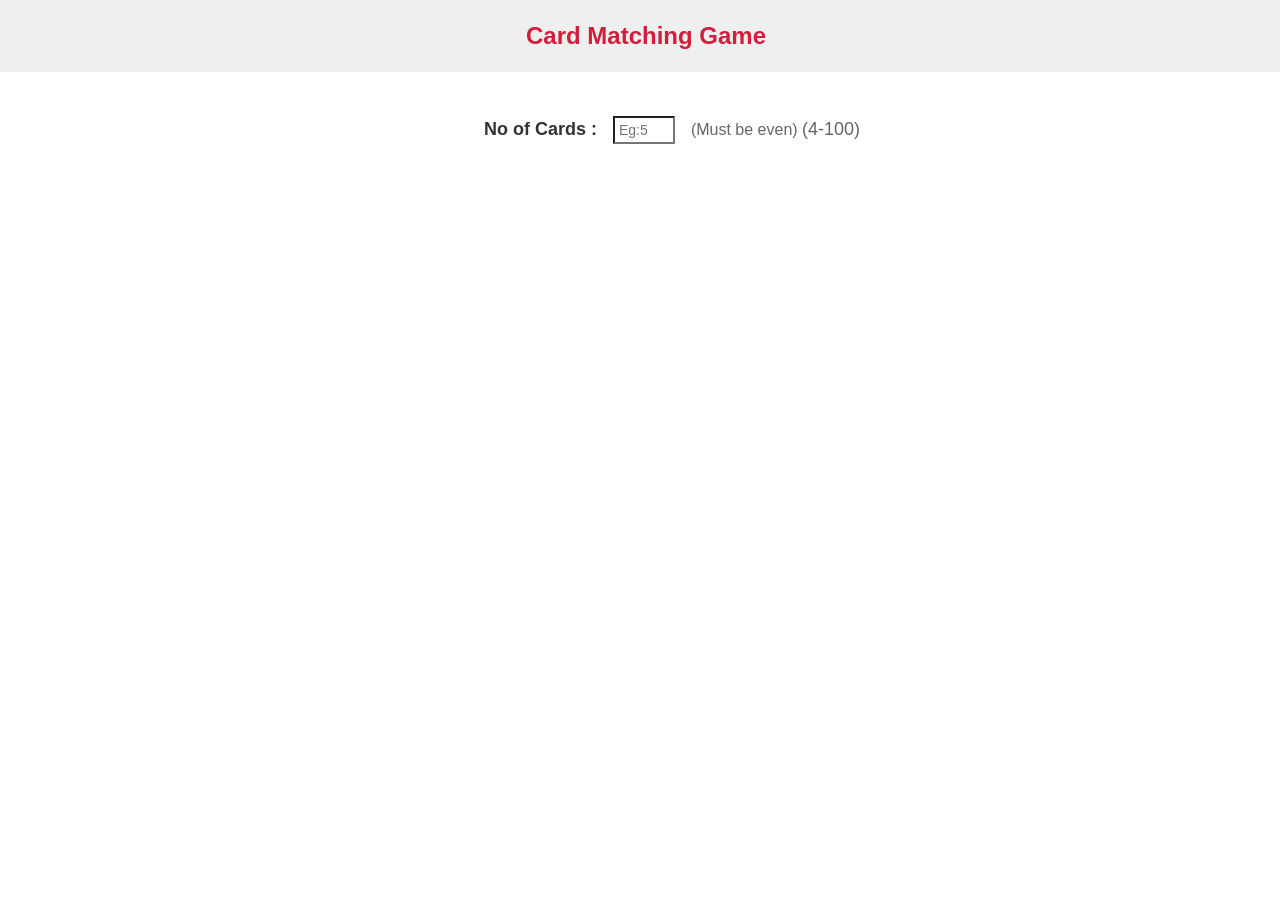
<file: infoorigin/cards_flip/index.html>
<!DOCTYPE html>
<html lang="en">

<head>
    <meta charset="UTF-8">
    <meta name="viewport" content="width=device-width, initial-scale=1.0">
    <title>Card Matching Game</title>
    <link rel="stylesheet" href="index.css" />
</head>

<body>
    <header>
        <h2 class="title">Card Matching Game</h2>
    </header>

    <div class="container">

        <!-- input field -->
        <div class="input_flex">
            <div class="input_inner_flex">
                <label class="input_label">No of Cards :</label>
                <div class="input_and_error">
                    <input type="text" class="input_field" placeholder="Eg:5"
                        oninput="this.value = this.value.replace(/[^0-9]/g, '')" onchange="getCardsNumber()">
                </div>
                <div class="input_condition">(Must be even) <span>(4-100)</span></div>
            </div>
            <p class="error_msg" id="input_error"></p>
        </div>

        <!-- cards display -->
        <div class="cards_container">

        </div>
    </div>

    <div class="modal">
        <div class="modal_inner_container">
            <div class="success_container">
                <h3>Congratulations!</h3>
                <p>You have won the game</p>
            </div>
            <div class="buttons_flex">
                <button class="primary_button restart_btn" onclick="restartGame()">Restart</button>
                <button class="primary_button close_btn" onclick="closeModal()">Close</button>
            </div>
        </div>
    </div>
</body>
<script src="index.js"></script>

</html>
</file>
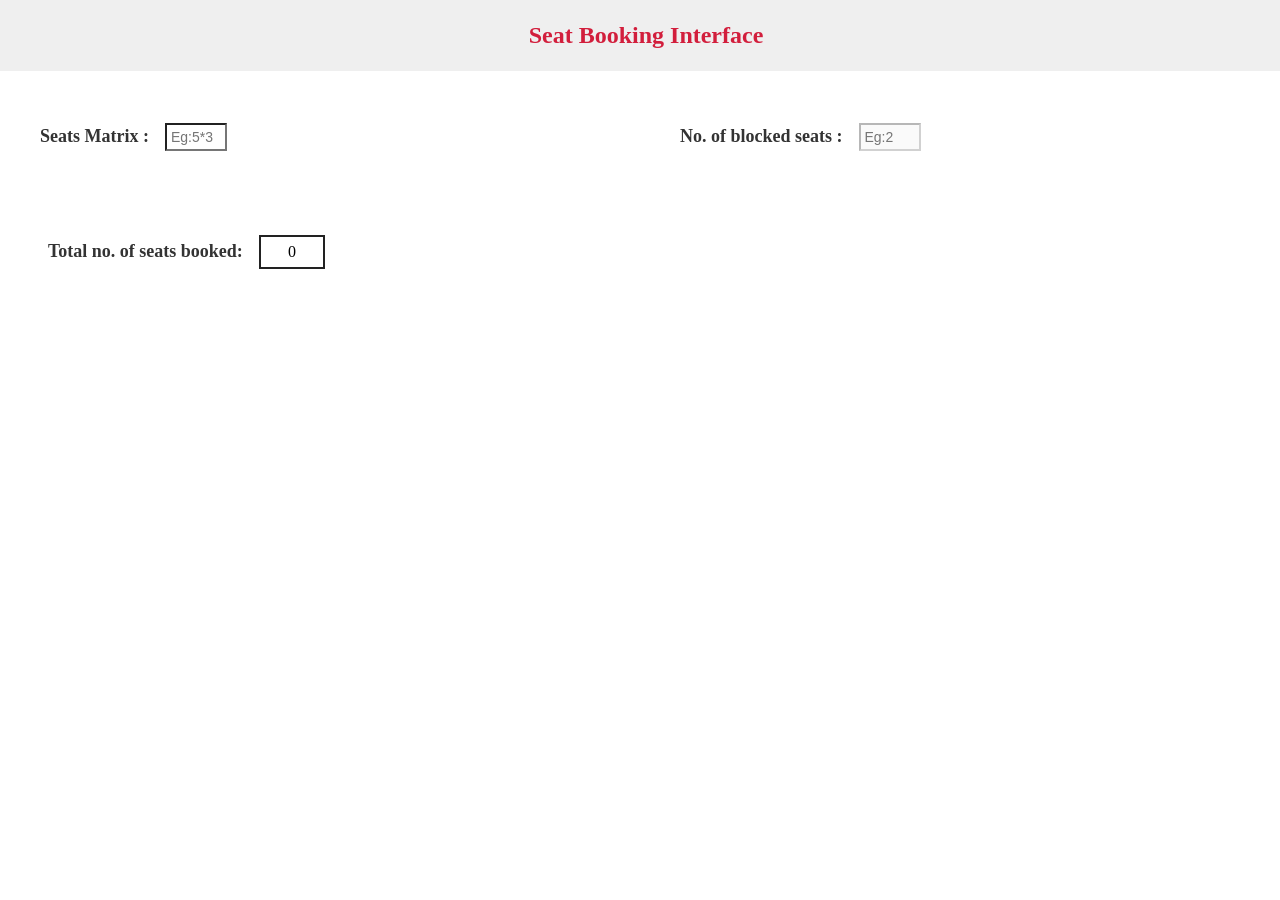
<file: infoorigin/seat_arrangment/index.html>
<!DOCTYPE html>
<html lang="en">

<head>
    <meta charset="UTF-8">
    <meta name="viewport" content="width=device-width, initial-scale=1.0">
    <title>Seat Booking Interface</title>
    <link rel="stylesheet" href="index.css" />
</head>

<body>
    <header>
        <h2 class="title">Seat Booking Interface</h2>
    </header>
    <div class="container">

        <!-- input fileds -->
        <div class="inputs_grid_container">
            <div class="input_inner_flex">
                <label class="input_label">Seats Matrix :</label>
                <div class="input_and_error">
                    <input type="text" class="input_field" id="seat_matrix_input_field" placeholder="Eg:5*3"
                        oninput="this.value = this.value.replace(/[^0-9^*]/g, '')" onchange="getSeatsMatrix()">
                    <p class="error_msg" id="matrix_error"></p>
                </div>
            </div>
            <div class="input_inner_flex">
                <label class="input_label">No. of blocked seats :</label>
                <div class="input_and_error">
                    <input type="text" class="input_field" id="blocked_seat_input_field" disabled placeholder="Eg:2"
                        oninput="this.value = this.value.replace(/[^0-9]/g, '')" onchange="getBlockedSeats()"
                        pattern="[0-9]">
                    <p class="error_msg" id="blocked_seat_error"></p>
                </div>
            </div>
        </div>

        <!-- seat arrangement -->
        <div class="seats_arrangement">
        </div>

        <!-- booked count display -->
        <div class="booked_seats_count">
            <div class="input_inner_flex">
                <label class="input_label">Total no. of seats booked:</label>
                <div class="booked_count">0</div>
            </div>
        </div>
    </div>
</body>
<script src="index.js"></script>

</html>
</file>
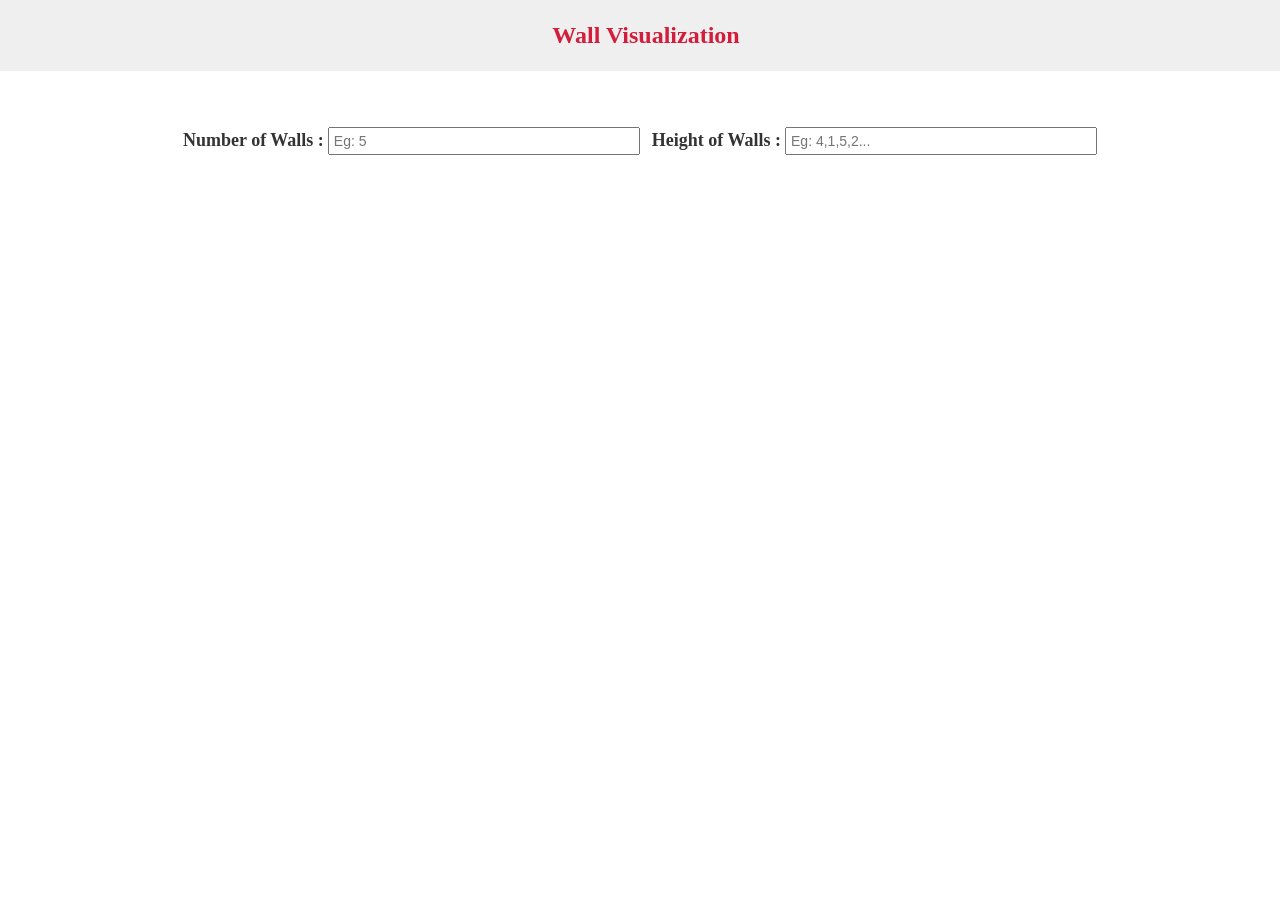
<file: infoorigin/wall_visibility/index.html>
<!DOCTYPE html>
<html lang="en">

<head>
    <meta charset="UTF-8">
    <meta name="viewport" content="width=device-width, initial-scale=1.0">
    <title>Document</title>
    <link rel="stylesheet" href="index.css" />
</head>

<body>
    <header>
        <h2 class="title">Wall Visualization</h2>
    </header>
    <div class="container">
        <!-- input data fields -->
        <div class="inputs_grid">
            <div>
                <label class="input_label">Number of Walls :</label>
                <input type="text" class="input_field" id="wall_number_input_field" placeholder="Eg: 5" min="1" max="15"
                    oninput="this.value = this.value.replace(/[^0-9]/g, '')" onchange="getWallNumber()"
                    aria-label="Number of Walls">
                <p class="error" id="number_error"></p>
            </div>
            <div>
                <label class="input_label">Height of Walls :</label>
                <input type="text" class="input_field" id="wall_heights_input_field" placeholder="Eg: 4,1,5,2..."
                    oninput="this.value = this.value.replace(/[^0-9^,]/g, '')" onchange="getWallHeights()"
                    aria-label="Height of Walls">
                <p class="error" id="heights_error"></p>
            </div>
        </div>
        <!-- wall visualization  -->
        <div class="wall_data_container">
            <div class="graph_container">
                <div class="person_left">
                    <div class="person_figure">
                        <div class="person_head"></div>
                        <div class="person_body">
                            <div class="left_hand"></div>
                            <div class="right_hand"></div>
                            <div class="main_body"></div>
                        </div>
                    </div>
                    <div class="visible_count left_side_visible_count"></div>

                </div>
                <!-- bar chart of number of walls vs wall heights  -->
                <div class="bar_chart_container">
                    <div class="bar_chart"></div>
                </div>
                <div class="person_right">
                    <div class="person_figure">
                        <div class="person_head"></div>
                        <div class="person_body">
                            <div class="left_hand"></div>
                            <div class="right_hand"></div>
                            <div class="main_body"></div>
                        </div>
                    </div>
                    <div class="visible_count right_side_visible_count"></div>
                </div>
            </div>
            <!-- display of wall visibility for persons -->
            <div class="visibility_data_flex">
                <div class="right_side_count">Visible from Right = <span class="right_count"></span>
                </div>
                <div class="left_side_count">Visible from Left = <span class="left_count"></span>
                </div>
            </div>
        </div>
    </div>
</body>
<script src="index.js"></script>

</html>
</file>
<file: infoorigin/cards_flip/index.css>
/* basic css */
body,p,h1,h3{
    padding: 0;
    margin: 0;
    font-family:Arial, Helvetica, sans-serif;
    font-weight: 300;
}
header{
    width:100%;
    padding:2px 6px;
    background:rgba(156, 155, 155, 0.156);
}
.title{
   color:rgb(210, 30, 60);
   text-align: center;
}

/* container */
.container{
    width:100%;
    max-width:1400px;
    margin:0rem auto 2rem auto;
    display:grid;
    grid-template-columns: 1fr;
    gap:1rem;
    padding: 2rem;
}

/* inputs fields */
 .input_flex{
     display:flex;
     flex-direction: column;
     gap:1rem;
     align-items:center;
     justify-content:center;
 }
 .input_inner_flex{
    display:flex;
    gap:1rem;
    align-items:baseline;
    justify-content:flex-start;
}
 .input_label{
     color:#333;
     font-size: 18px;
     font-weight: 600;
 }
 .input_field{
     width:50px;
     padding: 4px;
     font-size: 14px;
     margin-top: 12px;
     border-width: 2px;
 }
 
 .input_field:focus,
 .input_field:active{
     border:2px solid rgb(238, 182, 53);
     outline-width: 0px;
 }
 .input_field:disabled:active,
 .input_field:disabled:focus{
     border:2px solid lightgray
 }
 .input_error{
     border:1px solid rgba(226, 7, 7, 0.773);
 }
 .error_msg{
     font-size: 12px;
     color:rgba(226, 7, 7, 0.773);
     margin: 0;
     height: 12px;
 }
 
 .input_condition{
   color:#666;
   font-size: 16px;
 }
 .input_condition>span{
   font-size: 18px;
 }

 /* cards  */
 .cards_container{
    display:grid;
    grid-template-columns: repeat(10,auto);
    gap:1rem;
    justify-content: center;
 }
 .card{
   height: 80px;
   aspect-ratio: 0.8;
   border: 2px solid #222;
   border-radius: 15%;
   display:flex;
   justify-content: center;
   align-items: center;
   cursor: pointer;
 }
 
 .card_value{
    width: fit-content;
    font-size: 18px;
    font-weight: 600;
    display:none;
 }

 .flipped{
    border-color:rgba(252, 200, 70, 0.916);
    transition-duration: 0.5s;
    transition-delay: 0.5s;
    transform:rotateY(180deg);
}

 .flipped>p{
    transform:rotateY(180deg);
    transition-delay: 0s;
 }

 .blocked{
    background: #666;
    cursor: not-allowed;
 }
 .blocked>p{
    transform:unset;
 }
 .wrong{
    border-color: red;
 }
 /* .wrong>p{
    transform:unset;
 } */

  /* .flipback{
    transform: rotateY(180deg);
    transition-duration: 1s;
  }
  .flipback>p{
    transform: unset;
  } */


/* ṃodal */
.modal{
    width:100%;
    height: 100%;
    background:rgba(35, 35, 35, 0.289);
    position:fixed;
    top:0;
    display: none;
}
.modal_inner_container{
    width:400px;
    height: 200px;
    border-radius: 16px;
    margin:auto;
    background: #fdfdfd;
    position: absolute;
    top: 50%;
    transform: translate3d(-50%, -50%, 0);
    left: 50%;
    padding: 2rem;
}

.success_container{
    width: 100%;
    display:flex;
    flex-direction: column;
    gap:0.5rem;
    justify-content: center;
    align-items: center;
    height: 60%;
}
.success_container>h3{
    font-size:36px;
    color:green;
    font-weight: 600;
}
.success_container>p{
    font-size: 20px;
    color:orangered;
}
.buttons_flex{
    width: 100%;
    display:flex;
    gap:1rem;
    justify-content: space-evenly;
    align-items: center;
}
.primary_button{
    padding: 0.5rem;
    width:80px;
    color:#fff;
    font-size: 16px;
    border:none;
    border-radius: 4px;
    cursor: pointer;
}
.restart_btn{
    background-color:rgb(48, 48, 227);
}
.primary_button:hover{
    transform: scale(1.02);
    color:burlywood
}
.close_btn{
    background-color:rgb(242, 22, 22);
}
</file>
<file: infoorigin/seat_arrangment/index.css>
/* basic css */
body,p,h1{
    padding: 0;
    margin: 0;
    font-family:'Times New Roman', Times, serif;
    font-weight: 300;
}
header{
    width:100%;
    padding:2px 6px;
    background:rgba(156, 155, 155, 0.156);
}
.title{
   color:rgb(210, 30, 60);
   text-align: center;
}

/* container */
.container{
    width:100%;
    max-width:1400px;
    margin:2rem auto 2rem auto;
    display:grid;
    grid-template-columns: 1fr;
    gap:1rem;
    padding: 0rem 2rem;
}

/* inputs fields */
.inputs_grid_container{
   display: grid;
   grid-template-columns:1fr 1fr;
   gap:1rem;
   justify-content:space-evenly;
   align-items: center;
   padding: 0.5rem;
}
.input_inner_flex{
    display:flex;
    gap:1rem;
    align-items:baseline;
}
.input_label{
    color:#333;
    font-size: 18px;
    font-weight: 600;
}
.input_field{
    width:50px;
    padding: 4px;
    font-size: 14px;
    margin-top: 12px;
    border-width: 2px;
}

.input_field:focus,
.input_field:active{
    border:2px solid rgb(238, 182, 53);
    outline-width: 0px;
}
.input_field:disabled:active,
.input_field:disabled:focus{
    border:2px solid lightgray
}
.input_error{
    border:1px solid rgba(226, 7, 7, 0.773);
}
.error_msg{
    font-size: 12px;
    color:rgba(226, 7, 7, 0.773);
    margin: 0;
    height: 12px;
}

/* seat arrangement */
.seats_arrangement{
    width: 100%;
    padding: 0.5rem;
    display:grid;
    justify-content: center;
    gap:0.5rem;
}
.seat{
    /* width: 60px; */
    aspect-ratio: 1.5;
    border:2px solid #222;
    cursor: pointer;
}
.booked{
    background-color: grey;
}
.default{
   background-color: limegreen;
}
.default:hover,
.booked:hover{
    transform:scale(1.02);
    transition-duration: 0.3s;
    border-color: rgb(238, 182, 53);

}
.blocked{
background-color: red;
cursor: not-allowed;
}
.blocked:hover{
    border-color: #222;
}


/* booked seats display */
.booked_seats_count{
  padding: 1rem;
}
.booked_count{
    width: 50px;
    text-align: center;
    border:2px solid #222;
    padding: 6px;
}
</file>
<file: infoorigin/wall_visibility/index.css>
body,p,h1{
    padding: 0;
    margin: 0;
    font-family:'Times New Roman', Times, serif;
    font-weight: 300;
}
header{
    width:100%;
    padding:2px 6px;
    background:rgba(156, 155, 155, 0.156);
}
.title{
   color:rgb(210, 30, 60);
   text-align: center;
}

.container{
    width: fit-content;
    padding:12px;
    margin: 2rem auto;
}
/* inputs grid css start */
.inputs_grid{
    width: fit-content;
   display: grid;
   grid-template-columns:repeat(2,auto);
   gap:12px;
   margin-bottom: 2rem;
}
.input_label{
    color:#333;
    font-size: 18px;
    font-weight: 600;
}
.input_field{
    width:300px;
    padding: 4px;
    font-size: 14px;
    margin-top: 12px;
}
.input_field:focus,
.input_field:active{
    border:1px solid rgba(0, 81, 255, 0.8);
    outline-width: 0px;
}
.input_field:disabled:active,
.input_field:disabled:focus{
    border:1px solid lightgray
}
.input_error{
    border:1px solid rgba(226, 7, 7, 0.773);
}
.error{
    font-size: 12px;
    color:rgba(226, 7, 7, 0.773);
    margin: 0;
    height: 12px;

}

/* inputs grid css end */

/* wall visualization css */
.wall_data_container{
    width:100%;
    height:400px;
    border:1px solid grey;
    background-size: 25px 25px;
    background-image:
      linear-gradient(to right, grey 1px, transparent 1px),
      linear-gradient(to bottom, grey 1px, transparent 1px);
    display:none;
}
.graph_container {
     width: 1000px;
     height: 400px;
     position:relative;
     margin-bottom: 1rem; 

  }
  .bar_chart_container{
    position:absolute;
    left:75px;
    top:50px;
    width:50%;
  }
  .bar_chart{
    width:100%;
    --line-count: 10;
    --line-color: transparent;
    --item-gap: 25px;
  
    
    height: 250px;
    display: grid;
    grid-auto-flow: column;
    grid-template-columns: repeat(1,25px);
    gap: var(--item-gap);
    align-items: end;
    padding-inline: var(--item-gap);
    --padding-block: 25px; /*space for labels*/
    padding-block: var(--padding-block);
    position: relative;
    isolation: isolate;
  }
  
  .bar_chart::after{
    content: "";
    position: absolute;
    inset: var(--padding-block) 0;
    z-index: -1;
    --line-width: 1px;
    --line-count:10;
    --line-spacing: calc(100% / var(--line-count));
    background-image: repeating-linear-gradient(to top, transparent 0 calc(var(--line-spacing) - var(--line-width)), var(--line-color) 0 var(--line-spacing)),
    repeating-linear-gradient(to bottom, transparent 0 calc(var(--line-spacing) - var(--line-width)), var(--line-color) 0 var(--line-spacing));
    box-shadow: 0 var(--line-width) 0 var(--line-color);
  }
  .bar_chart > .item{
    width:25px;
    height: 0;
    background-color: #222;
    position: relative;
    animation: item-height 1s ease forwards
  }
  @keyframes item-height { from { height: 0 } }
  
  .bar_chart > .item > * { position: absolute; text-align: center }
  .bar_chart > .item > .label { inset: 100% 0 auto 0 }
  .bar_chart > .item > .value { inset: auto 0 100% 0 }
      
/* person figure css */

.person_figure{
  position: relative;
  width:fit-content;
  height:140px;
}
.person_left{
    position: absolute;
    top:50%;
    left:10px;
}
.person_right{
    position: absolute;
    top:50%;
    right:50px;
}
.person_head{
    border:1px solid transparent;
    width: 50px;
    height: 50px;
    border-radius: 50%;
    background-color: rgb(0, 81, 255);
}
.left_hand,
.right_hand{
  width: 1px;
  height: 25px;
  background-color: rgb(0, 81, 255);
  position: absolute;
  transform: translateX(-32%);
  top:60px;
}
.left_hand{
    left:32%;
    rotate: 45deg;
}
.right_hand{
  right:32%;
  rotate:135deg;
}
.main_body{
    width: 1px;
    height: 75px;
    background-color: rgb(0, 81, 255);
    position: absolute;
    top: 52px;
    left:50%;
    transform: translateX(-50%);
}
.visible_count{
    width:100%;
    text-align: center;
    font-size: 16px;
    font-weight: 600;
}
/* visibility data css */
.visibility_data_flex{
    width:fit-content;
    padding-left: 50px;
    display:flex;
    gap:100px;
    justify-content: flex-start;
    font-size: 18px;
    font-weight: 600;
}
</file>
